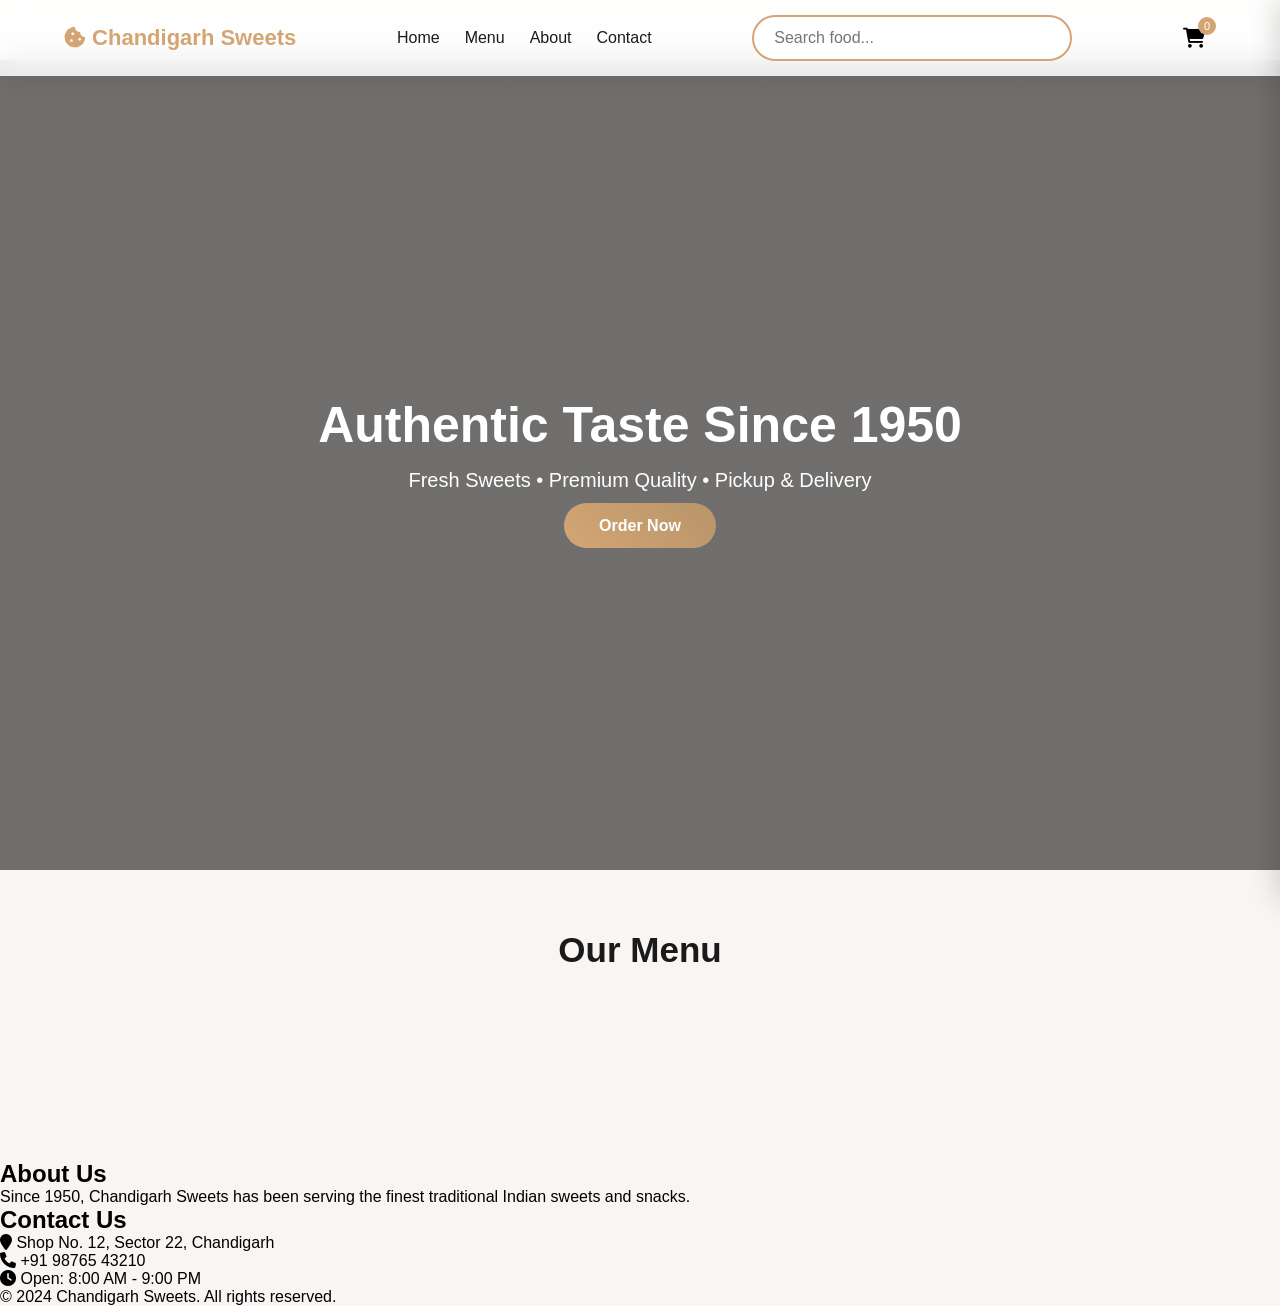
<file: Chandigarh-Sweets-Ordering-System/frontend/index.html>
<!DOCTYPE html>
<html lang="en">
<head>
    <meta charset="UTF-8">
    <meta name="viewport" content="width=device-width, initial-scale=1.0">
    <title>Chandigarh Sweets - Order Online</title>
    <link rel="stylesheet" href="style.css">
    <link rel="stylesheet" href="https://cdnjs.cloudflare.com/ajax/libs/font-awesome/6.0.0/css/all.min.css">
</head>
<body>
    <!-- Navigation -->
    <nav class="navbar">
        <div class="logo">
            <i class="fas fa-cookie-bite"></i> Chandigarh Sweets
        </div>
        <div class="nav-links">
            <a href="#home">Home</a>
            <a href="#menu">Menu</a>
            <a href="#about">About</a>
            <a href="#contact">Contact</a>
        </div>
        <div class="nav-search">
        <input type="text" id="search-food" placeholder="Search food...">
    </div>
        <div class="cart-icon" onclick="toggleCart()">
            <i class="fas fa-shopping-cart"></i>
            <span id="cart-count">0</span>
        </div>
    </nav>
    <!-- Hero Section -->
    <section id="home" class="hero">
        <div class="hero-content">
            <h1>Authentic Taste Since 1950</h1>
            <p>Fresh Sweets • Premium Quality • Pickup & Delivery</p>
            <a href="#menu" class="btn btn-primary">Order Now</a>
        </div>
    </section>
    

    <!-- Menu Section -->
    <section id="menu" class="menu-section">
        <div class="section-title">
            <h2>Our Menu</h2>
        </div>
        
        <div class="category-tabs" id="category-tabs">
            <!-- Categories yahan load honge -->
        </div>

        <div class="products-grid" id="products-container">
            <!-- Products yahan load honge -->
        </div>
    </section>

    <!-- About -->
    <section id="about" class="about-section">
        <h2>About Us</h2>
        <p>Since 1950, Chandigarh Sweets has been serving the finest traditional Indian sweets and snacks.</p>
    </section>

    <!-- Contact -->
    <section id="contact" class="contact-section">
        <h2>Contact Us</h2>
        <div class="contact-info">
            <p><i class="fas fa-map-marker"></i> Shop No. 12, Sector 22, Chandigarh</p>
            <p><i class="fas fa-phone"></i> +91 98765 43210</p>
            <p><i class="fas fa-clock"></i> Open: 8:00 AM - 9:00 PM</p>
        </div>
    </section>

    <!-- Footer -->
    <footer>
        <p>&copy; 2024 Chandigarh Sweets. All rights reserved.</p>
    </footer>

    <!-- Cart Sidebar -->
    <div class="cart-sidebar" id="cart-sidebar">
        <div class="cart-header">
            <h3>Your Cart</h3>
            <span onclick="toggleCart()">&times;</span>
        </div>
        <div class="cart-items" id="cart-items"></div>
        <div class="cart-footer">
            <div class="cart-total">
                <span>Total:</span>
                <span id="cart-total">₹0</span>
            </div>
            <button class="btn-checkout" onclick="showCheckout()">Checkout</button>
        </div>
    </div>

    <!-- Checkout Modal -->
    <div class="modal" id="checkout-modal">
        <div class="modal-content">
            <span class="close-modal" onclick="closeCheckout()">&times;</span>
            <h2>Checkout</h2>
            <form id="checkout-form" onsubmit="placeOrder(event)">
                <div class="form-group">
                    <label>Order Type</label>
                    <select id="order-type" onchange="toggleDelivery()" required>
                        <option value="pickup">Pickup</option>
                        <option value="delivery">Delivery</option>
                    </select>
                </div>
                
                <div class="form-group" id="delivery-address" style="display:none;">
                    <label>Delivery Address</label>
                    <textarea id="address" rows="2" placeholder="Full Address"></textarea>
                </div>
                
                <div class="form-group">
                    <label>Your Name</label>
                    <input type="text" id="customer-name" required>
                </div>
                
                <div class="form-group">
                    <label>Phone Number</label>
                    <input type="tel" id="customer-phone" required>
                </div>
                
                <div class="order-summary">
                    <h3>Order Summary</h3>
                    <div id="checkout-items"></div>
                    <div class="summary-total">
                        <span>Total:</span>
                        <span id="checkout-total">₹0</span>
                    </div>
                </div>
                <div class="form-group">
<label>Payment Method</label>

<select id="payment-method" required>
<option value="cod">Pay at Counter</option>
<option value="upi">UPI Payment</option>
</select>

</div>
                <button type="submit" class="btn-place-order">Place Order</button>
            </form>
        </div>
    </div>

    <!-- Success Modal -->
    <div class="modal" id="success-modal">
        <div class="modal-content success-content">
            <i class="fas fa-check-circle"></i>
            <h2>Order Placed!</h2>
            <p id="order-number">Order #CHS0001</p>
            <p>Pickup within 30 minutes</p>
            <button onclick="closeSuccess()">OK</button>
        </div>
    </div>

    <script src="script.js"></script>
</body>
</html>
</file>
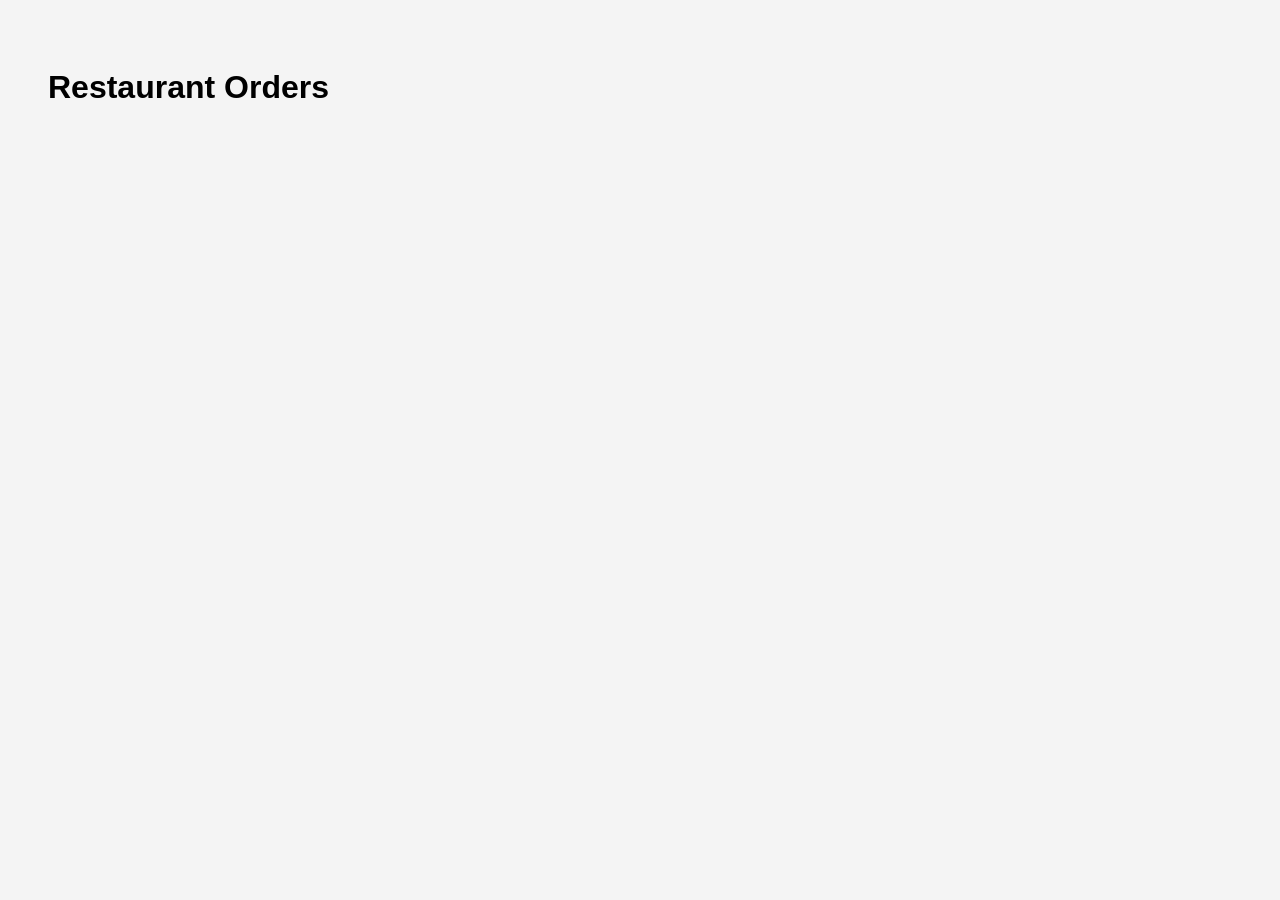
<file: Chandigarh-Sweets-Ordering-System/frontend/admin.html>
<!DOCTYPE html>
<html>
<head>
<title>Admin Orders</title>

<style>

body{
font-family:Arial;
background:#f4f4f4;
padding:40px;
}

h1{
margin-bottom:20px;
}

.order{
background:white;
padding:20px;
border-radius:10px;
margin-bottom:15px;
box-shadow:0 5px 15px rgba(0,0,0,0.1);
}

button{
padding:8px 12px;
margin:5px;
border:none;
background:#ff5722;
color:white;
border-radius:5px;
cursor:pointer;
}

</style>

</head>

<body>

<h1>Restaurant Orders</h1>

<div id="orders"></div>

<script>

var API_URL = "http://127.0.0.1:8000";

function loadOrders(){

fetch(API_URL + "/admin/orders")
.then(res => res.json())
.then(data => {

let html="";

data.forEach(order => {

html+=`
<div class="order">

<h3>Order ${order.order_number}</h3>

<p><b>Name:</b> ${order.customer_name}</p>
<p><b>Phone:</b> ${order.phone}</p>
<p><b>Total:</b> ₹${order.total_amount}</p>
<p><b>Status:</b> ${order.status}</p>

<button onclick="updateStatus(${order.id},'Preparing')">Preparing</button>
<button onclick="updateStatus(${order.id},'Ready')">Ready</button>
<button onclick="updateStatus(${order.id},'Delivered')">Delivered</button>

</div>
`;

});

document.getElementById("orders").innerHTML=html;

});

}

function updateStatus(id,status){

fetch(API_URL + "/admin/order/"+id+"/status?status="+status,{
method:"PUT"
})
.then(()=>loadOrders())

}

loadOrders();

setInterval(loadOrders,5000);

</script>

</body>
</html>
</file>
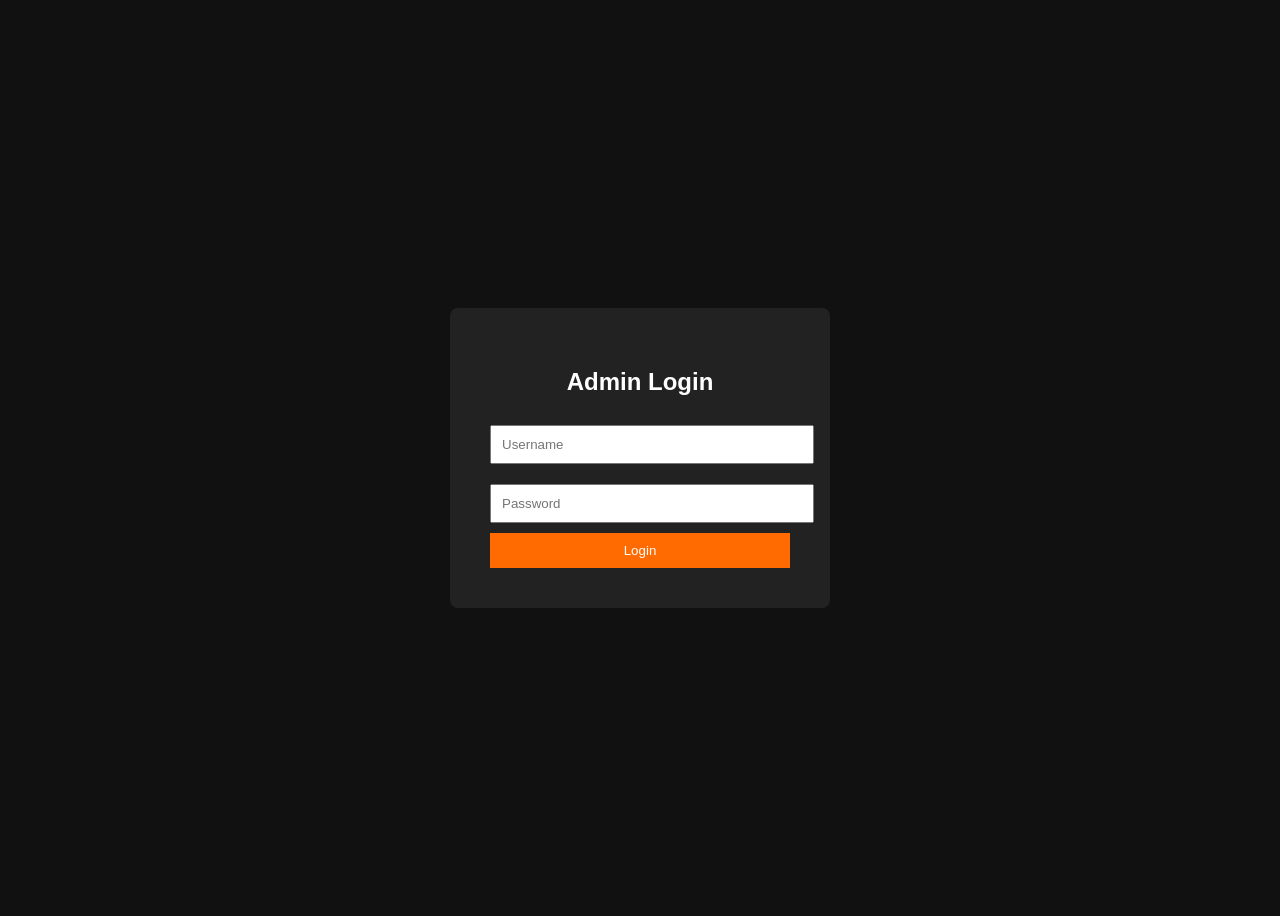
<file: Chandigarh-Sweets-Ordering-System/frontend/admin_dashboard.html>
<!DOCTYPE html>
<html>
<head>

<title>Restaurant Admin</title>

<style>

body{
font-family:Arial;
margin:0;
background:#f4f4f4;
}

.topbar{
background:#111;
color:white;
padding:15px;
display:flex;
justify-content:space-between;
}

.orders{
display:grid;
grid-template-columns:repeat(auto-fill,minmax(320px,1fr));
gap:20px;
padding:20px;
}

.card{
background:white;
padding:20px;
border-radius:10px;
box-shadow:0 3px 10px rgba(0,0,0,0.1);
}

.status{
padding:4px 10px;
border-radius:20px;
font-size:12px;
}

.pending{background:#ffc107}
.preparing{background:#2196f3;color:white}
.ready{background:#4caf50;color:white}
.delivered{background:#777;color:white}

button{
background:#ff6b00;
border:none;
color:white;
padding:6px 12px;
margin-top:10px;
cursor:pointer;
}

</style>

</head>

<body>

<div class="topbar">

<h2>🍽 Chandigarh Sweets Admin</h2>

<div id="revenue">Revenue ₹0</div>

</div>

<div class="orders" id="orders"></div>

<audio id="sound" src="https://www.soundjay.com/buttons/sounds/beep-07.mp3"></audio>

<script>

if(localStorage.getItem("admin")!="true"){
location="admin_login.html"
}

var API="http://127.0.0.1:8000"

let lastOrder=0

function loadOrders(){

fetch(API+"/admin/orders")
.then(r=>r.json())
.then(data=>{

let html=""
let revenue=0

data.forEach(o=>{

revenue+=o.total_amount

let items=""

o.items.forEach(i=>{
items+=`${i.name} x${i.qty}<br>`
})

let cls=o.status.toLowerCase()

html+=`

<div class="card">

<h3>${o.order_number}</h3>

<div>${items}</div>

<p><b>${o.customer_name}</b></p>

<p>₹${o.total_amount}</p>

<div class="status ${cls}">
${o.status}
</div>

<select id="s-${o.id}">
<option ${o.status=="Pending"?"selected":""}>Pending</option>
<option ${o.status=="Confirmed"?"selected":""}>Confirmed</option>
<option ${o.status=="Preparing"?"selected":""}>Preparing</option>
<option ${o.status=="Ready"?"selected":""}>Ready</option>
<option ${o.status=="Delivered"?"selected":""}>Delivered</option>
</select>

<button onclick="update(${o.id})">Update</button>

</div>

`

})

document.getElementById("orders").innerHTML=html

document.getElementById("revenue").innerText="Revenue ₹"+revenue

if(data.length>lastOrder){
document.getElementById("sound").play()
}

lastOrder=data.length

})

}

function update(id){

let status=document.getElementById("s-"+id).value

fetch(API+"/admin/order/"+id+"/status?status="+status,{
method:"PUT"
})
.then(()=>loadOrders())

}

loadOrders()

setInterval(loadOrders,4000)

</script>

</body>
</html>
</file>
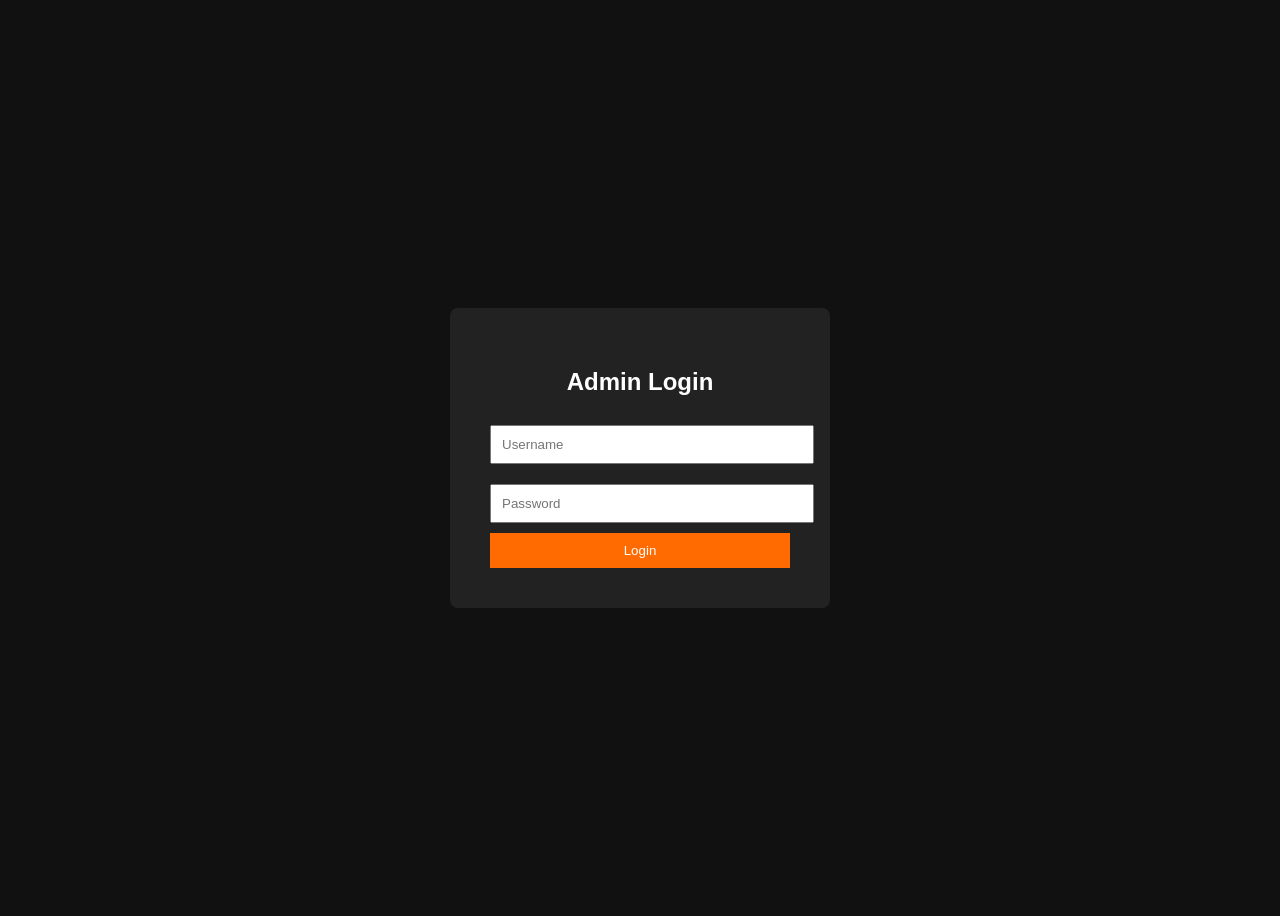
<file: Chandigarh-Sweets-Ordering-System/frontend/admin_login.html>
<!DOCTYPE html>
<html>
<head>
<title>Admin Login</title>

<style>

body{
font-family:Arial;
background:#111;
display:flex;
justify-content:center;
align-items:center;
height:100vh;
color:white;
}

.box{
background:#222;
padding:40px;
border-radius:8px;
width:300px;
text-align:center;
}

input{
width:100%;
padding:10px;
margin:10px 0;
}

button{
width:100%;
padding:10px;
background:#ff6b00;
border:none;
color:white;
cursor:pointer;
}

</style>
</head>

<body>

<div class="box">

<h2>Admin Login</h2>

<input id="user" placeholder="Username">
<input id="pass" type="password" placeholder="Password">

<button onclick="login()">Login</button>

</div>

<script>

function login(){

let u=document.getElementById("user").value
let p=document.getElementById("pass").value

if(u=="admin" && p=="1234"){

localStorage.setItem("admin","true")
window.location="admin_dashboard.html"

}else{

alert("Wrong login")

}

}

</script>

</body>
</html>
</file>
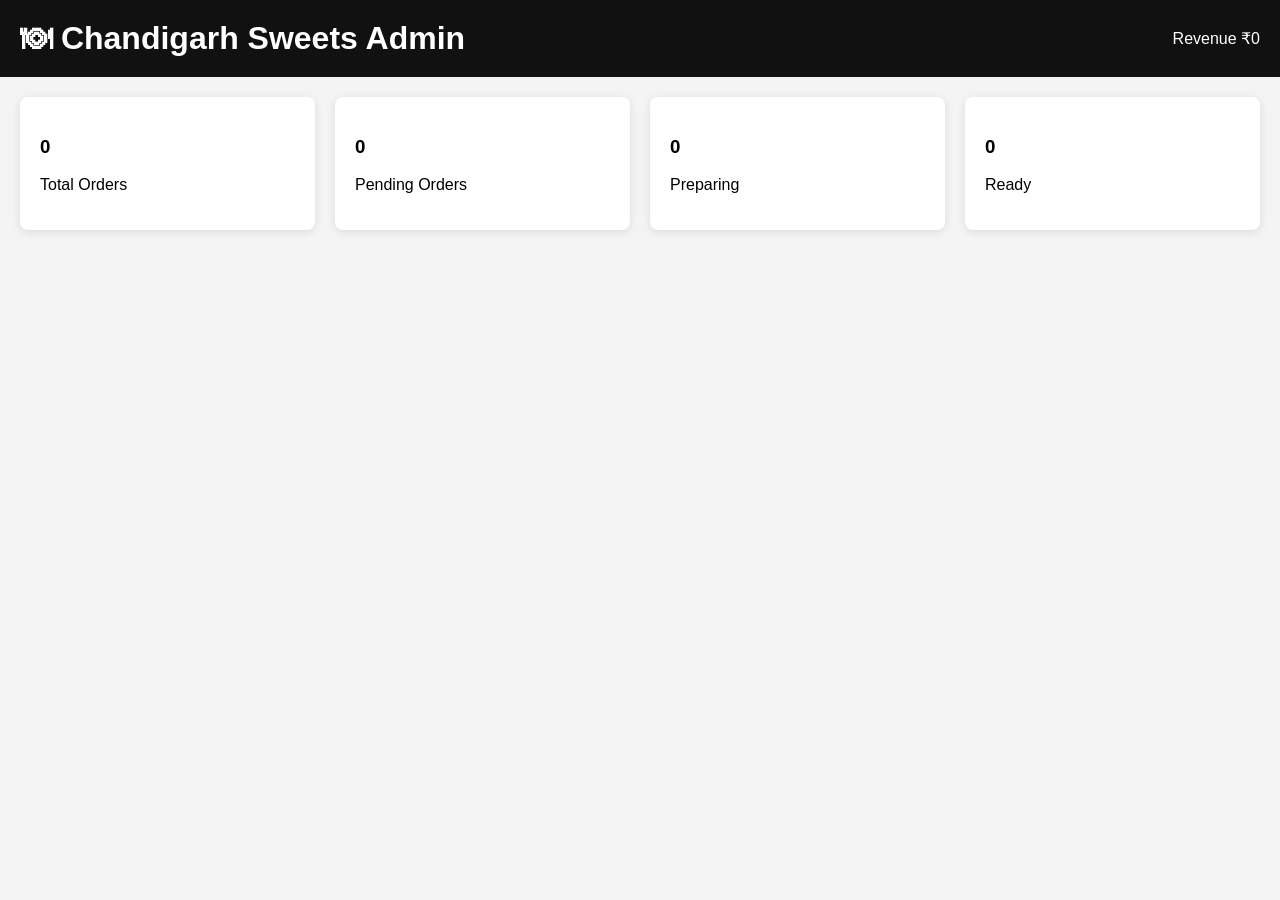
<file: Chandigarh-Sweets-Ordering-System/frontend/admin_pro.html>
<!DOCTYPE html>
<html>
<head>

<title>Chandigarh Sweets Admin</title>

<style>

body{
font-family:Arial;
background:#f4f4f4;
margin:0;
padding:0;
}

.header{
background:#111;
color:white;
padding:20px;
display:flex;
justify-content:space-between;
align-items:center;
}

.header h1{
margin:0;
}

.dashboard{
padding:20px;
}

.stats{
display:flex;
gap:20px;
margin-bottom:20px;
}

.stat{
background:white;
padding:20px;
border-radius:8px;
flex:1;
box-shadow:0 2px 10px rgba(0,0,0,0.1);
}

.orders{
display:grid;
grid-template-columns:repeat(auto-fill,minmax(300px,1fr));
gap:20px;
}

.order-card{
background:white;
border-radius:10px;
padding:20px;
box-shadow:0 3px 12px rgba(0,0,0,0.1);
}

.order-card h3{
margin:0 0 10px 0;
}

.items{
font-size:14px;
margin-bottom:10px;
}

.status{
padding:5px 10px;
border-radius:20px;
font-size:12px;
display:inline-block;
}

.pending{background:#ffd54f;}
.preparing{background:#64b5f6;color:white;}
.ready{background:#81c784;color:white;}
.delivered{background:#9e9e9e;color:white;}

select{
padding:6px;
margin-top:10px;
}

button{
padding:6px 12px;
background:#ff6b00;
border:none;
color:white;
border-radius:4px;
cursor:pointer;
}

.time{
font-size:12px;
color:#666;
margin-top:5px;
}

</style>

</head>

<body>

<div class="header">

<h1>🍽 Chandigarh Sweets Admin</h1>

<div id="total-revenue">Revenue ₹0</div>

</div>

<div class="dashboard">

<div class="stats">

<div class="stat">
<h3 id="total-orders">0</h3>
<p>Total Orders</p>
</div>

<div class="stat">
<h3 id="pending-orders">0</h3>
<p>Pending Orders</p>
</div>

<div class="stat">
<h3 id="preparing-orders">0</h3>
<p>Preparing</p>
</div>

<div class="stat">
<h3 id="ready-orders">0</h3>
<p>Ready</p>
</div>

</div>

<div class="orders" id="orders-container">

</div>

</div>

<script>

var API_URL="http://127.0.0.1:8000";

function loadOrders(){

fetch(API_URL+"/admin/orders")
.then(res=>res.json())
.then(data=>{

let container=document.getElementById("orders-container");

let html="";

let revenue=0;

let pending=0;
let preparing=0;
let ready=0;

data.forEach(order=>{

revenue+=order.total_amount;

if(order.status=="Pending") pending++;
if(order.status=="Preparing") preparing++;
if(order.status=="Ready") ready++;

let itemsHTML="";

order.items.forEach(item=>{
itemsHTML+=`${item.name} x${item.qty}<br>`;
});

let statusClass=order.status.toLowerCase();

html+=`

<div class="order-card">

<h3>${order.order_number}</h3>

<div class="items">
${itemsHTML}
</div>

<p><b>Customer:</b> ${order.customer_name}</p>
<p><b>Phone:</b> ${order.phone}</p>
<p><b>Total:</b> ₹${order.total_amount}</p>

<div class="time">
${order.order_time}
</div>

<div class="status ${statusClass}">
${order.status}
</div>

<br>

<select id="status-${order.id}">
<option ${order.status=="Pending"?"selected":""}>Pending</option>
<option ${order.status=="Confirmed"?"selected":""}>Confirmed</option>
<option ${order.status=="Preparing"?"selected":""}>Preparing</option>
<option ${order.status=="Ready"?"selected":""}>Ready</option>
<option ${order.status=="Delivered"?"selected":""}>Delivered</option>
</select>

<button onclick="updateStatus(${order.id})">
Update
</button>

</div>

`;

});

container.innerHTML=html;

document.getElementById("total-orders").innerText=data.length;
document.getElementById("pending-orders").innerText=pending;
document.getElementById("preparing-orders").innerText=preparing;
document.getElementById("ready-orders").innerText=ready;

document.getElementById("total-revenue").innerText="Revenue ₹"+revenue;

});

}

function updateStatus(id){

let status=document.getElementById("status-"+id).value;

fetch(API_URL+"/admin/order/"+id+"/status?status="+status,{
method:"PUT"
})
.then(res=>res.json())
.then(()=>{
loadOrders();
});

}

loadOrders();

setInterval(loadOrders,5000);

</script>

</body>
</html>
</file>
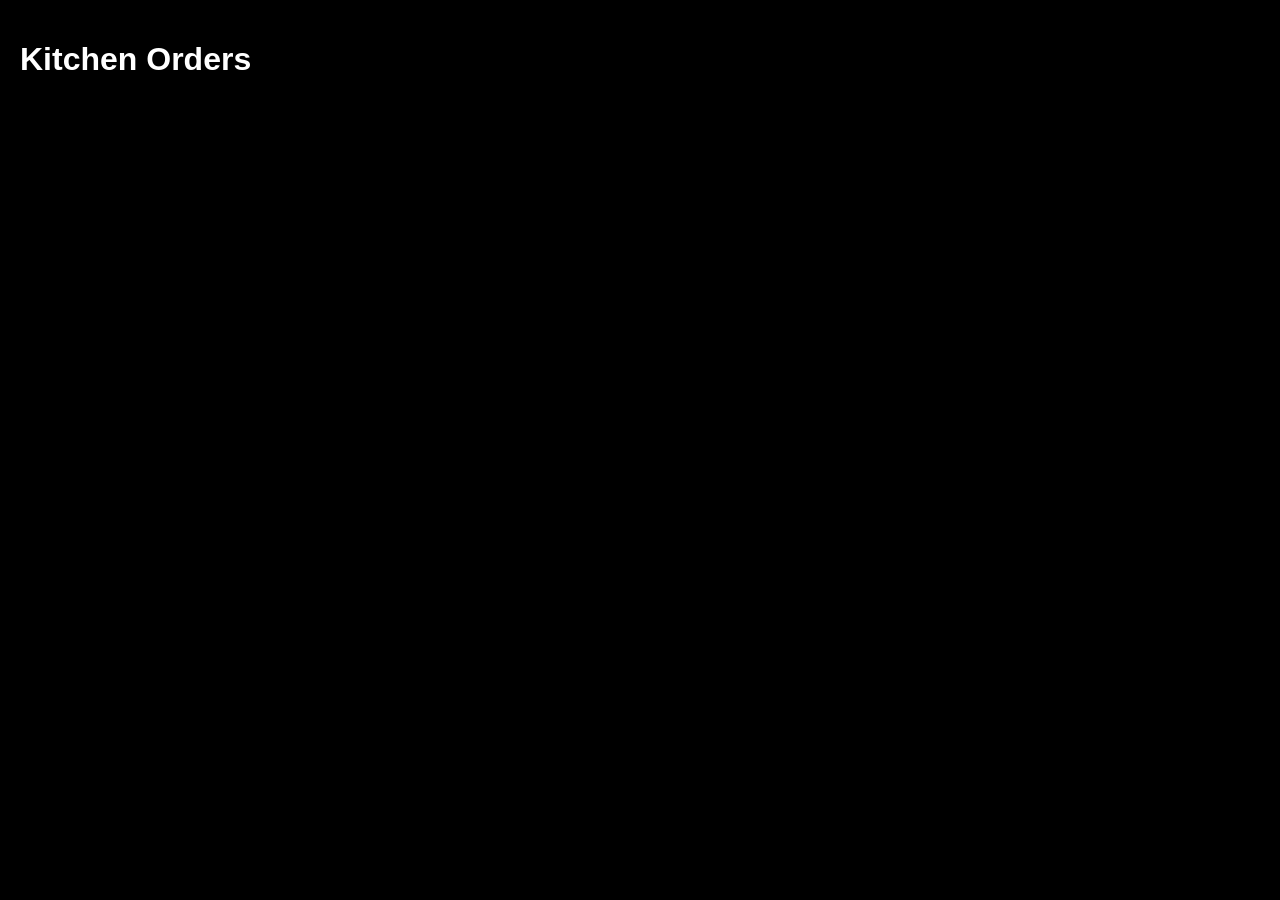
<file: Chandigarh-Sweets-Ordering-System/frontend/kitchen_display.html>
<!DOCTYPE html>
<html>
<head>

<title>Kitchen Display</title>

<style>

body{
font-family:Arial;
background:black;
color:white;
margin:0;
}

.orders{
display:grid;
grid-template-columns:repeat(auto-fill,minmax(300px,1fr));
gap:20px;
padding:20px;
}

.card{
background:#222;
padding:20px;
border-radius:10px;
}

h2{
margin-top:0;
}

</style>

</head>

<body>

<h1 style="padding:20px">Kitchen Orders</h1>

<div class="orders" id="orders"></div>

<script>

var API="http://127.0.0.1:8000"

function load(){

fetch(API+"/admin/orders")
.then(r=>r.json())
.then(data=>{

let html=""

data
.filter(o=>o.status!="Delivered")
.forEach(o=>{

let items=""

o.items.forEach(i=>{
items+=`${i.name} x${i.qty}<br>`
})

html+=`

<div class="card">

<h2>${o.order_number}</h2>

${items}

</div>

`

})

document.getElementById("orders").innerHTML=html

})

}

load()

setInterval(load,3000)

</script>

</body>
</html>
</file>
<file: Chandigarh-Sweets-Ordering-System/frontend/style.css>
:root {
    --primary: #d4a574;
    --primary-dark: #b8956a;
    --dark: #1a1a1a;
    --light: #f8f5f2;
    --white: #ffffff;
}

html {
    scroll-behavior: smooth;
}

* {
    margin: 0;
    padding: 0;
    box-sizing: border-box;
    font-family: 'Segoe UI', sans-serif;
}

body {
    background: var(--light);
    overflow-x: hidden;
}

/* ================= NAVBAR ================= */

.navbar {
    display: flex;
    justify-content: space-between;
    align-items: center;
    padding: 15px 5%;
    background: rgba(255,255,255,0.85);
    backdrop-filter: blur(12px);
    box-shadow: 0 4px 20px rgba(0,0,0,0.08);
    position: fixed;
    width: 100%;
    top: 0;
    z-index: 1000;
}
.nav-search input{
padding:12px 20px;
border-radius:30px;
border:2px solid var(--primary);
outline:none;
font-size:16px;
width:320px;
transition:0.3s;
}

.nav-search input:focus{
box-shadow:0 0 10px rgba(212,165,116,0.5);
border-color:var(--primary-dark);
}

.logo {
    font-size: 22px;
    font-weight: bold;
    color: var(--primary);
}

.nav-links {
    display: flex;
    gap: 25px;
}

.nav-links a {
    text-decoration: none;
    color: var(--dark);
    font-weight: 500;
    transition: 0.3s ease;
}

.nav-links a:hover {
    color: var(--primary);
}

.cart-icon {
    position: relative;
    cursor: pointer;
    font-size: 20px;
    padding: 10px;
}

.cart-icon span {
    position: absolute;
    top: 0;
    right: 0;
    background: var(--primary);
    color: white;
    border-radius: 50%;
    width: 18px;
    height: 18px;
    font-size: 11px;
    display: flex;
    align-items: center;
    justify-content: center;
}

/* ================= HERO ================= */

.hero {
    height: 90vh;
    background: linear-gradient(rgba(0,0,0,0.55), rgba(0,0,0,0.55)),
                url('https://images.unsplash.com/photo-1623653387945-2fd25214f8fc?w=1920');
    background-size: cover;
    background-position: center;
    display: flex;
    align-items: center;
    justify-content: center;
    text-align: center;
    color: white;
    margin-top: 60px;
}

.hero h1 {
    font-size: 50px;
    margin-bottom: 15px;
    animation: fadeUp 1s ease;
}

.hero p {
    font-size: 20px;
    margin-bottom: 25px;
    animation: fadeUp 1.3s ease;
}

@keyframes fadeUp {
    from { transform: translateY(30px); opacity: 0; }
    to { transform: translateY(0); opacity: 1; }
}

/* ================= BUTTONS ================= */

.btn {
    padding: 14px 35px;
    border-radius: 25px;
    text-decoration: none;
    font-weight: 600;
    border: none;
    cursor: pointer;
}

.btn-primary {
    background: linear-gradient(45deg, var(--primary), var(--primary-dark));
    color: white;
    transition: 0.3s ease;
}

.btn-primary:hover {
    transform: scale(1.05);
}

/* ================= MENU ================= */

.menu-section {
    padding: 60px 5%;
}

.section-title {
    text-align: center;
    margin-bottom: 30px;
}

.section-title h2 {
    font-size: 35px;
    color: var(--dark);
}

.category-tabs {
    display: flex;
    justify-content: center;
    flex-wrap: wrap;
    gap: 10px;
    margin-bottom: 30px;
}

.tab-btn {
    padding: 10px 20px;
    border: 2px solid var(--primary);
    background: transparent;
    color: var(--primary);
    border-radius: 20px;
    cursor: pointer;
    font-weight: 500;
    transition: 0.3s ease;
}

.tab-btn.active,
.tab-btn:hover {
    background: var(--primary);
    color: white;
}

/* ================= PRODUCTS ================= */

.products-grid {
    display: grid;
    grid-template-columns: repeat(auto-fill, minmax(220px, 1fr));
    gap: 20px;
}

.product-card {
    position: relative;
    background: var(--white);
    border-radius: 15px;
    overflow: hidden;
    box-shadow: 0 4px 18px rgba(0,0,0,0.08);
    transition: all 0.35s ease;
    border: 1px solid transparent;
}
.product-card::before{
content:"";
position:absolute;
inset:0;
border-radius:16px;
background:linear-gradient(135deg,rgba(212,165,116,0.15),transparent);
opacity:0;
transition:0.3s;
}

.product-card:hover::before{
opacity:1;
}

.product-card:hover {
    transform: translateY(-8px) scale(1.02);
    box-shadow: 0 12px 30px rgba(212,165,116,0.25);
    border: 1px solid var(--primary);
}

.product-card::after {
    content: "";
    position: absolute;
    inset: 0;
    border-radius: 15px;
    background: linear-gradient(135deg, rgba(212,165,116,0.08), transparent);
    opacity: 0;
    transition: opacity 0.3s ease;
}

.product-card:hover::after {
    opacity: 1;
}

.product-image {
    height: 120px;
    background: linear-gradient(135deg, #f5e6d3, #e8d5c4);
    display: flex;
    align-items: center;
    justify-content: center;
    font-size: 40px;
    color: var(--primary);
}
.product-image img{
width:100%;
height:100%;
object-fit:cover;
transition:0.4s;
}

.product-card:hover img{
transform:scale(1.08);
}

.product-info {
    padding: 15px;
}

.product-info h4 {
    font-size: 16px;
    margin-bottom: 5px;
}

.product-info .price {
    color: var(--primary);
    font-weight: bold;
    font-size: 18px;
}

.btn-add {
    width: 100%;
    padding: 10px;
    background: var(--primary);
    color: white;
    border: none;
    border-radius: 8px;
    cursor: pointer;
    margin-top: 10px;
    transition: 0.3s ease;
}

.btn-add:hover {
    background: var(--primary-dark);
    transform: scale(1.05);
}
.rating{
color:#ffc107;
font-size:14px;
margin:4px 0;
}

/* ================= CART ================= */

.cart-sidebar {
    position: fixed;
    top: 0;
    right: -350px;
    width: 350px;
    height: 100%;
    background: var(--white);
    box-shadow: -5px 0 25px rgba(0,0,0,0.15);
    z-index: 2000;
    transition: right 0.3s ease;
}

.cart-sidebar.active {
    right: 0;
}

.cart-header {
    padding: 20px;
    background: var(--primary);
    color: white;
    display: flex;
    justify-content: space-between;
}

.cart-items {
    padding: 20px;
    height: 60vh;
    overflow-y: auto;
}

.cart-item {
    padding: 12px 0;
    border-bottom: 1px solid #eee;
}

/* ================= CHECKOUT BUTTON ================= */

.btn-checkout {
    width: 100%;
    padding: 15px;
    background: linear-gradient(45deg, var(--primary), var(--primary-dark));
    color: white;
    border: none;
    border-radius: 10px;
    font-size: 16px;
    cursor: pointer;
    transition: 0.3s ease;
}

.btn-checkout:hover {
    transform: scale(1.03);
}

/* ================= MODAL ================= */

.modal {
    display: none;
    position: fixed;
    inset: 0;
    background: rgba(0,0,0,0.5);
    z-index: 3000;
    align-items: center;
    justify-content: center;
}

.modal-content {
    background: var(--white);
    padding: 30px;
    border-radius: 15px;
    width: 90%;
    max-width: 450px;
    animation: popup 0.3s ease;
}

@keyframes popup {
    from { transform: scale(0.8); opacity: 0; }
    to { transform: scale(1); opacity: 1; }
}

/* ================= SUCCESS ================= */

.success-content {
    text-align: center;
}

.success-content i {
    font-size: 60px;
    color: #28a745;
    margin-bottom: 20px;
}

/* ================= RESPONSIVE ================= */

@media (max-width: 768px) {
    .nav-links { display: none; }
    .hero h1 { font-size: 32px; }
    .cart-sidebar { width: 100%; right: -100%; }
}
.product-card {
    position: relative;
    z-index: 1;
}

.product-info {
    position: relative;
    z-index: 2;
}

.btn-add {
    position: relative;
    z-index: 3;
    cursor: pointer;
}
.product-image {
    pointer-events: none;
}
.products-grid{
display:grid;
grid-template-columns:repeat(auto-fill,minmax(220px,1fr));
gap:20px;
padding:20px;
}

.product-card{
background:white;
border-radius:16px;
overflow:hidden;
box-shadow:0 8px 20px rgba(0,0,0,0.08);
transition:all 0.3s ease;
}

.product-card:hover{
transform:translateY(-8px);
box-shadow:0 15px 35px rgba(0,0,0,0.15);
}

.product-image img{
width:100%;
height:180px;
object-fit:cover;
}

.product-info{
padding:15px;
text-align:center;
}

.product-info h4{
margin:5px 0;
font-size:18px;
}

.price{
color:#ff5722;
font-size:20px;
font-weight:bold;
margin:8px 0;
}

.btn-add{
background:#ff5722;
color:white;
border:none;
padding:10px 15px;
border-radius:8px;
cursor:pointer;
font-weight:bold;
transition:0.3s;
}

.btn-add:hover{
background:#e64a19;
}
#category-tabs{
display:flex;
flex-wrap:wrap;
gap:10px;
justify-content:center;
padding:15px;
}

.tab-btn{
background:white;
border:2px solid #ff5722;
padding:8px 15px;
border-radius:25px;
cursor:pointer;
font-weight:bold;
}

.tab-btn.active{
background:#ff5722;
color:white;
}
.search-box{
text-align:center;
margin-bottom:25px;
}

.search-box input{
width:320px;
padding:12px 18px;
border-radius:25px;
border:2px solid var(--primary);
outline:none;
font-size:15px;
transition:0.3s;
}

.search-box input:focus{
box-shadow:0 0 10px rgba(212,165,116,0.5);
}
.product-image img{
    width:100%;
    height:180px;
    object-fit:cover;
    transition:transform 0.4s ease;
}

.product-card:hover .product-image img{
    transform:scale(1.08);
}
.badge{
position:absolute;
top:10px;
left:10px;
background:#ff5722;
color:white;
padding:4px 8px;
border-radius:6px;
font-size:12px;
font-weight:bold;
}
.floating-cart{
position:fixed;
bottom:20px;
right:20px;
background:#ff5722;
color:white;
width:60px;
height:60px;
border-radius:50%;
display:flex;
align-items:center;
justify-content:center;
font-size:24px;
box-shadow:0 10px 25px rgba(0,0,0,0.3);
cursor:pointer;
z-index:5000;
}
</file>
